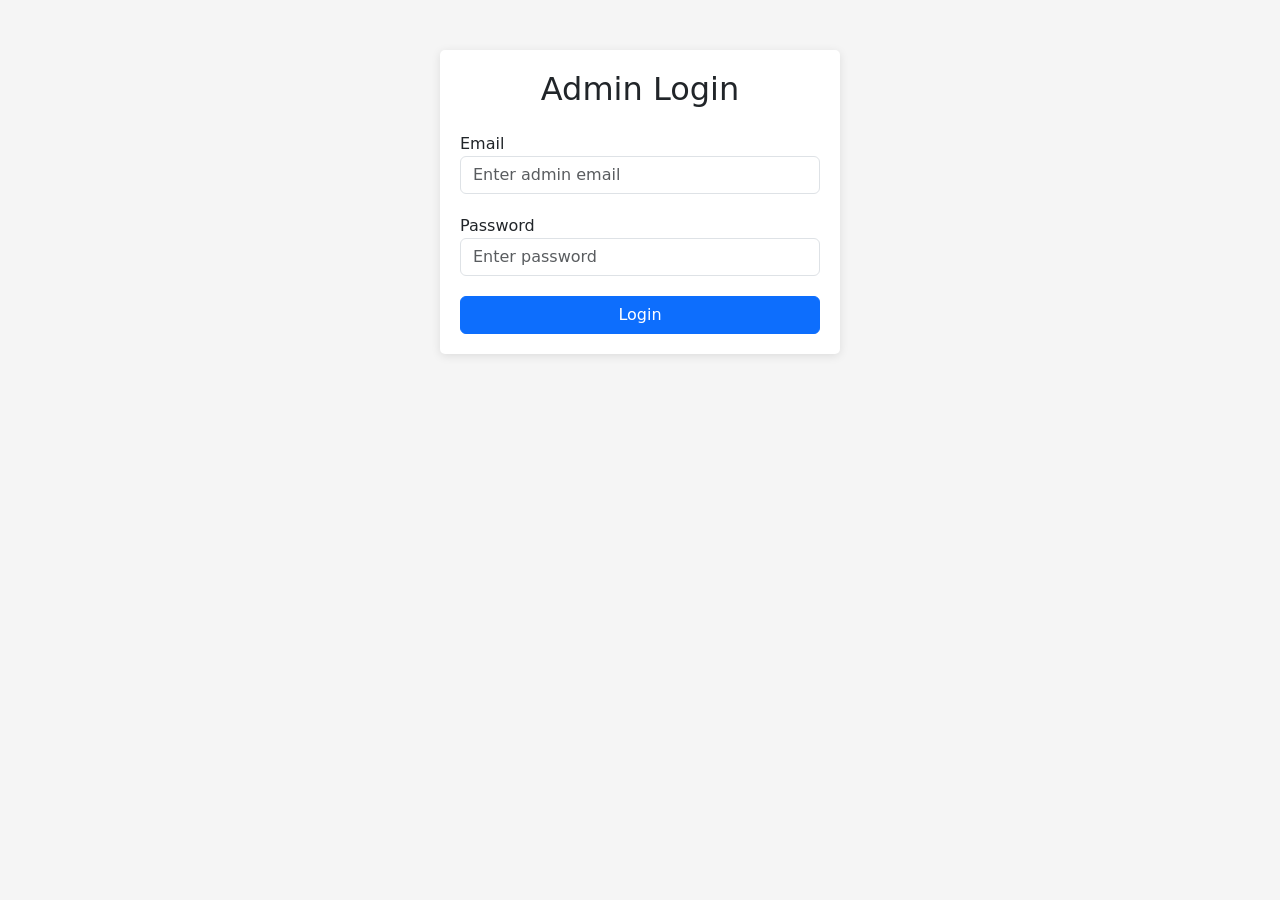
<file: templates/admin_login.html>
<!-- templates/admin_login.html -->
<!DOCTYPE html>
<html lang="en">
<head>
    <meta charset="UTF-8">
    <meta name="viewport" content="width=device-width, initial-scale=1.0">
    <title>Admin Login | Email Management System</title>
    <link href="https://cdn.jsdelivr.net/npm/bootstrap@5.3.0-alpha1/dist/css/bootstrap.min.css" rel="stylesheet">
    <style>
        body {
            background-color: #f5f5f5;
            padding-top: 50px;
        }
        .login-container {
            max-width: 400px;
            margin: 0 auto;
            padding: 20px;
            background-color: #fff;
            border-radius: 5px;
            box-shadow: 0 2px 10px rgba(0, 0, 0, 0.1);
        }
        .form-group {
            margin-bottom: 20px;
        }
    </style>
</head>
<body>
    <div class="container">
        <div class="login-container">
            <h2 class="text-center mb-4">Admin Login</h2>
            <div id="alert-container"></div>
            <form id="admin-login-form">
                <div class="form-group">
                    <label for="email">Email</label>
                    <input type="email" class="form-control" id="email" placeholder="Enter admin email" required>
                </div>
                <div class="form-group">
                    <label for="password">Password</label>
                    <input type="password" class="form-control" id="password" placeholder="Enter password" required>
                </div>
                <button type="submit" class="btn btn-primary w-100">Login</button>
            </form>
        </div>
    </div>

    <script>
        document.getElementById('admin-login-form').addEventListener('submit', async function(e) {
            e.preventDefault();
            
            const email = document.getElementById('email').value;
            const password = document.getElementById('password').value;
            
            try {
                const response = await fetch('/admin/login', {
                    method: 'POST',
                    headers: {
                        'Content-Type': 'application/json',
                    },
                    body: JSON.stringify({ email, password }),
                });
                
                const data = await response.json();
                
                if (data.success) {
                    // Store admin token in localStorage
                    localStorage.setItem('adminToken', data.token);
                    
                    // Redirect to admin dashboard
                    window.location.href = '/admin/dashboard';
                } else {
                    // Show error message
                    const alertContainer = document.getElementById('alert-container');
                    alertContainer.innerHTML = `
                        <div class="alert alert-danger" role="alert">
                            ${data.message}
                        </div>
                    `;
                }
            } catch (error) {
                console.error('Error:', error);
                const alertContainer = document.getElementById('alert-container');
                alertContainer.innerHTML = `
                    <div class="alert alert-danger" role="alert">
                        An error occurred. Please try again.
                    </div>
                `;
            }
        });
    </script>
</body>
</html>
</file>
